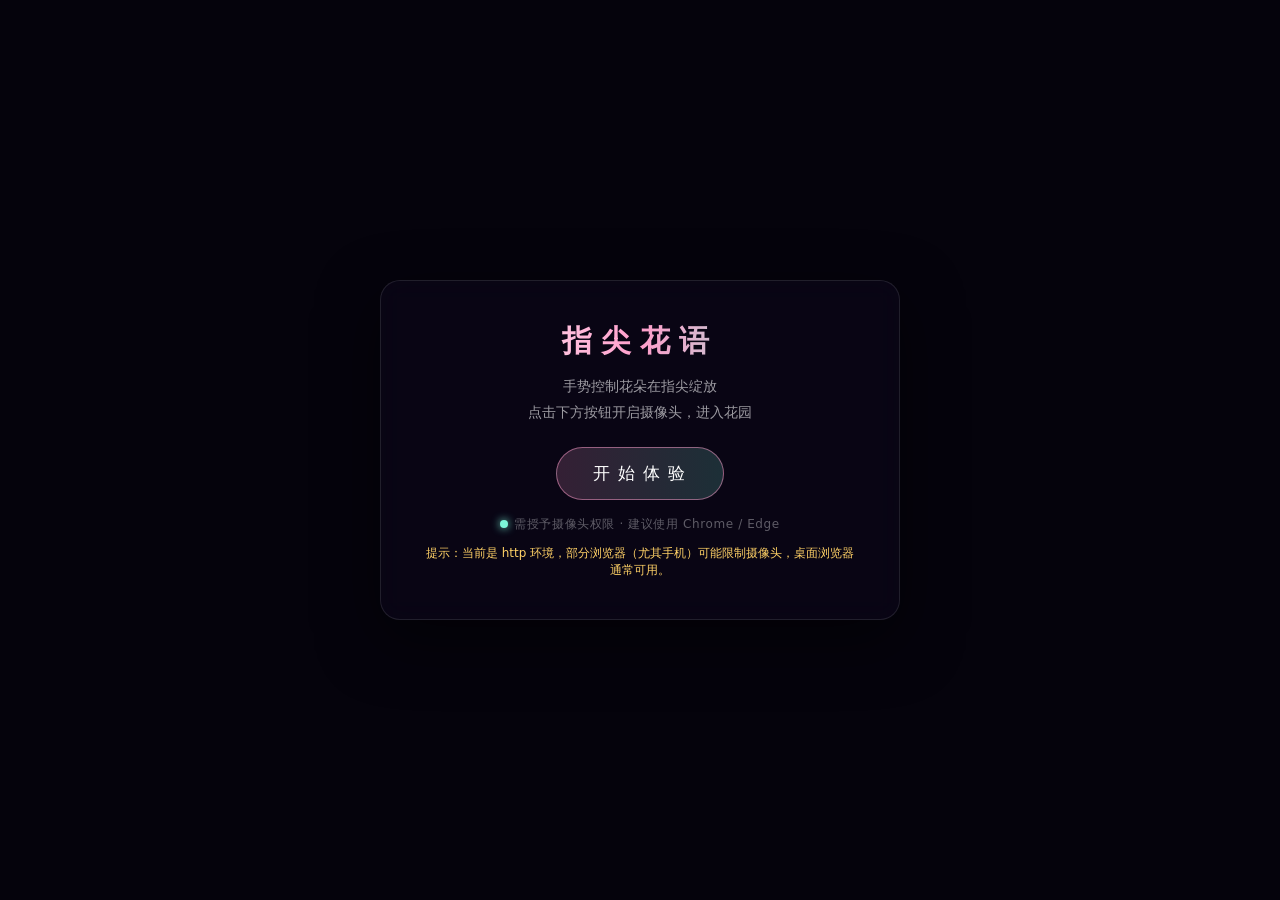
<file: start.html>
<!DOCTYPE html>
<html lang="zh-CN">
<head>
  <meta charset="UTF-8" />
  <meta name="viewport" content="width=device-width, initial-scale=1.0, maximum-scale=1.0, user-scalable=no" />
  <title>指尖花语 · 开始</title>
  <style>
    * { margin: 0; padding: 0; box-sizing: border-box; }
    html, body {
      width: 100%; height: 100%;
      background: #05030c;
      font-family: "PingFang SC", "Microsoft YaHei", system-ui, sans-serif;
      color: #f5eefb;
      display: flex; align-items: center; justify-content: center;
      overflow: hidden;
    }
    .card {
      text-align: center;
      padding: 40px;
      max-width: 520px;
      background: rgba(12, 8, 28, 0.6);
      backdrop-filter: blur(14px);
      border: 1px solid rgba(255,255,255,0.1);
      border-radius: 20px;
      box-shadow: 0 20px 60px rgba(0,0,0,0.5);
    }
    .card h1 {
      font-size: 30px; letter-spacing: 0.3em;
      background: linear-gradient(90deg,#fff,#ff9ecb,#7cf5d8);
      -webkit-background-clip: text; background-clip: text; color: transparent;
      margin-bottom: 12px;
    }
    .card p { font-size: 14px; color: rgba(255,255,255,0.6); line-height: 1.8; margin-bottom: 22px; }
    .card button {
      font-size: 17px; padding: 14px 36px;
      border: 1px solid rgba(255,158,203,0.5);
      background: linear-gradient(90deg, rgba(255,158,203,0.18), rgba(124,245,216,0.18));
      color: #fff; border-radius: 999px; cursor: pointer;
      transition: all 0.25s; letter-spacing: 0.1em;
    }
    .card button:hover {
      transform: translateY(-2px);
      box-shadow: 0 8px 28px rgba(255,158,203,0.4);
      border-color: #ff9ecb;
    }
    .card .sub { font-size: 12px; color: rgba(255,255,255,0.35); margin-top: 16px; letter-spacing: 0.05em; }
    .card .warn { font-size: 12px; color: #ffd166; margin-top: 12px; display: none; }
    .dot { display:inline-block;width:8px;height:8px;border-radius:50%;background:#7cf5d8;margin-right:6px;
      box-shadow:0 0 8px #7cf5d8; animation:pulse 1.2s infinite; }
    @keyframes pulse { 0%,100%{opacity:1} 50%{opacity:0.3} }
  </style>
</head>
<body>
  <div class="card">
    <h1>指尖花语</h1>
    <p>手势控制花朵在指尖绽放<br/>点击下方按钮开启摄像头，进入花园</p>
    <button id="startBtn">开 始 体 验</button>
    <div class="sub"><span class="dot"></span>需授予摄像头权限 · 建议使用 Chrome / Edge</div>
    <div class="warn" id="warnBox">提示：当前是 http 环境，部分浏览器（尤其手机）可能限制摄像头，桌面浏览器通常可用。</div>
  </div>
  <script>
    const btn = document.getElementById('startBtn');
    const warnBox = document.getElementById('warnBox');
    // http（非 localhost）环境下提前提示
    if (location.protocol === 'http:' && location.hostname !== 'localhost' && location.hostname !== '127.0.0.1') {
      warnBox.style.display = 'block';
    }
    btn.addEventListener('click', () => {
      // 跳转进主页面（/index.html 或根路径）
      location.href = './index.html';
    });
  </script>
</body>
</html>
</file>
